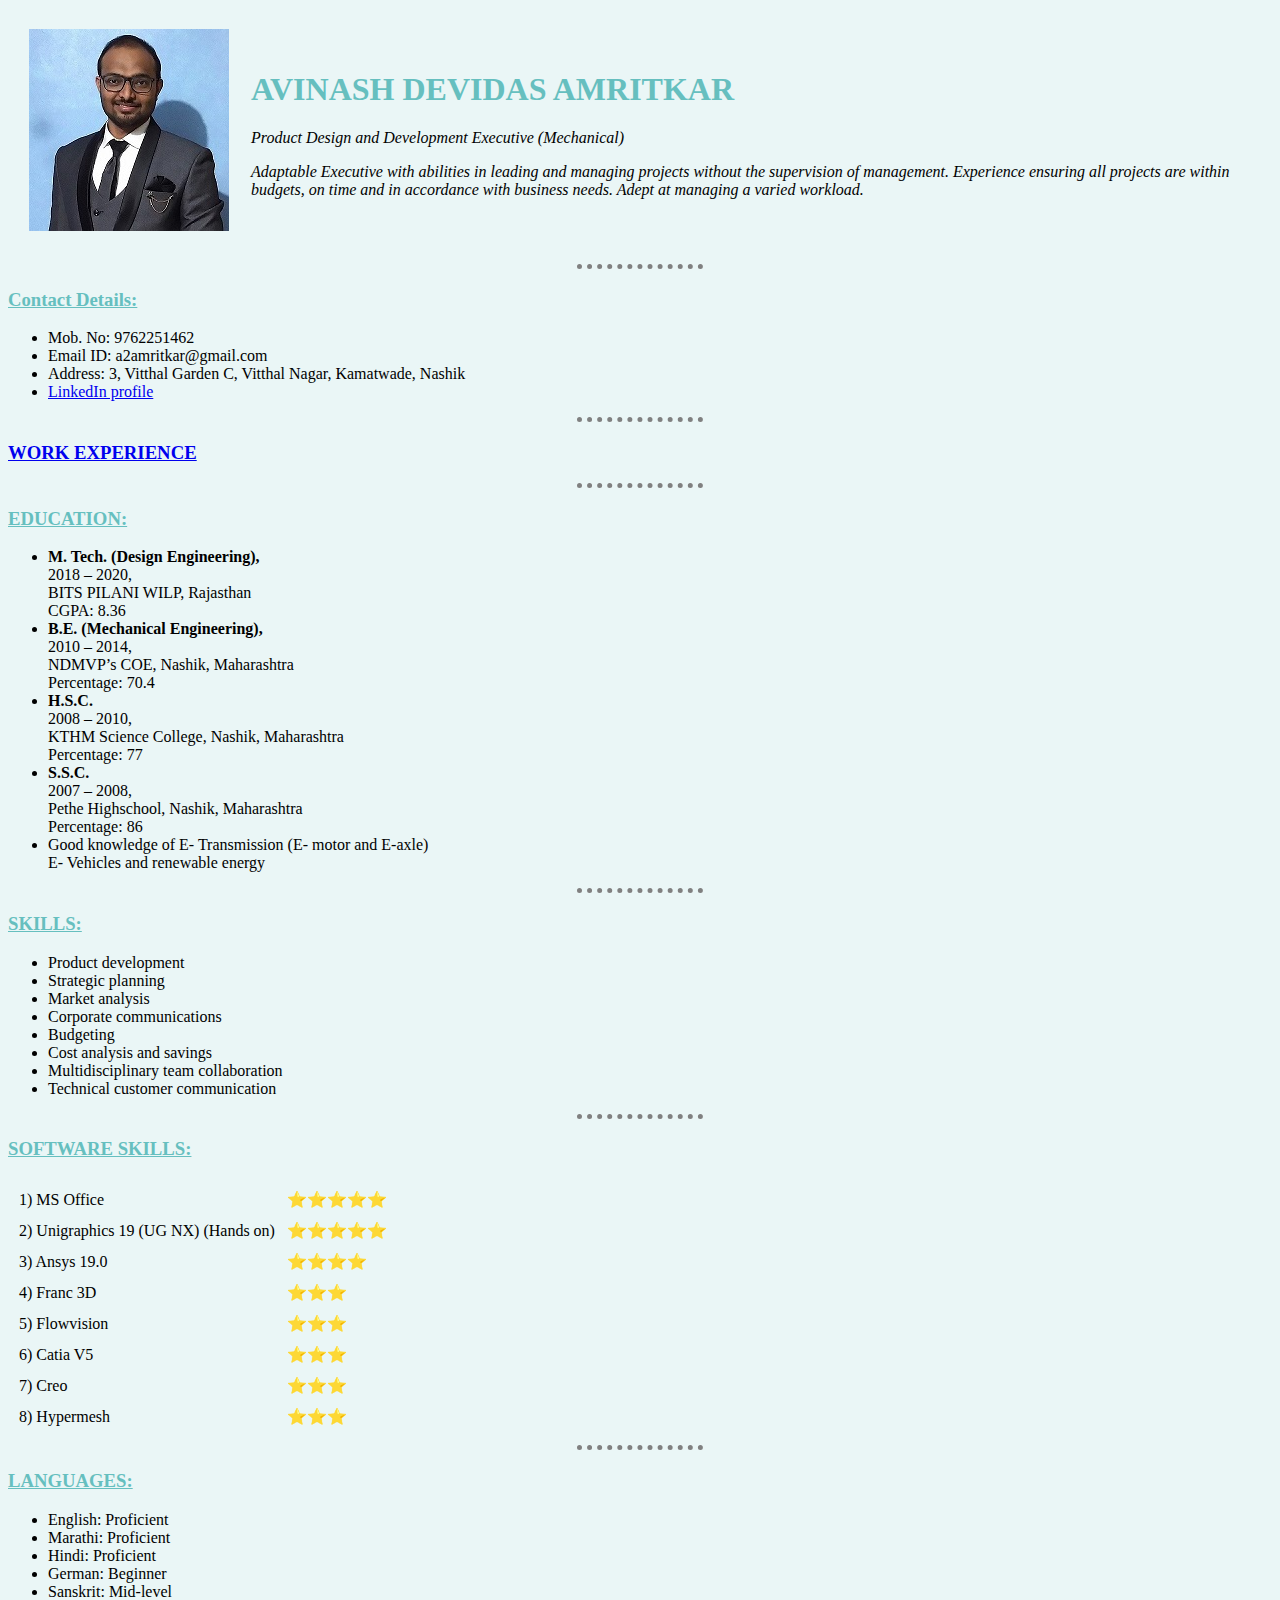
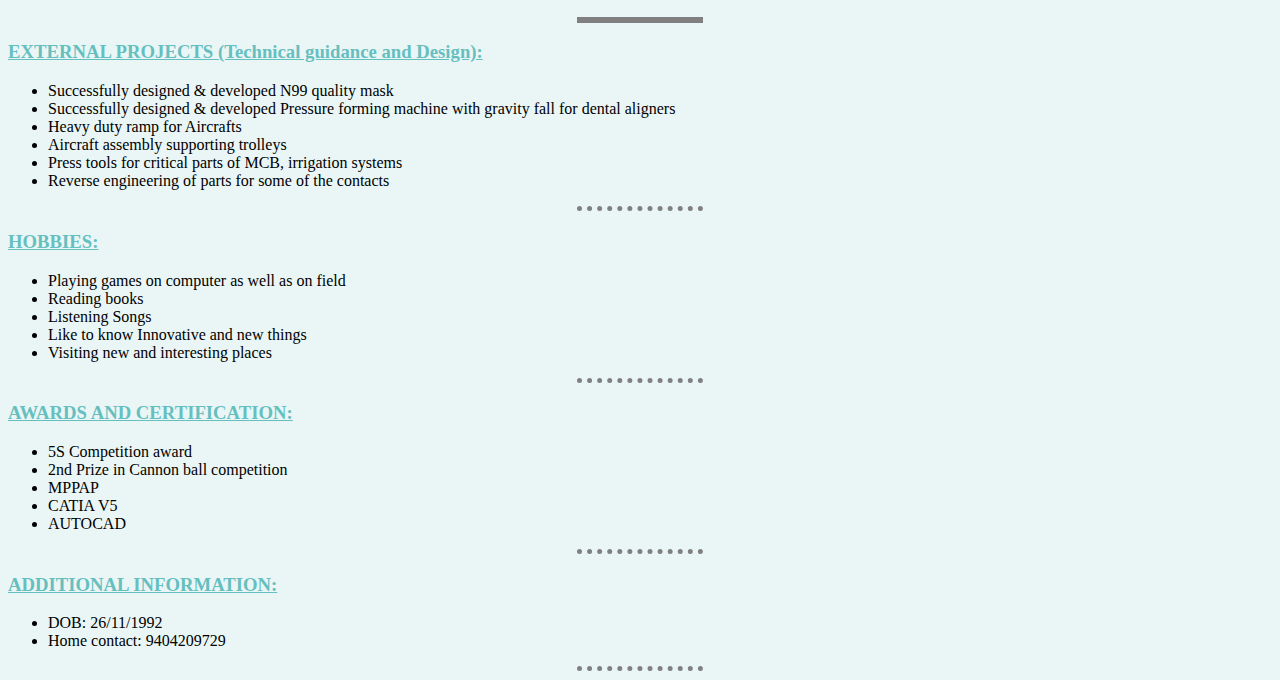
<file: index.html>
<!DOCTYPE html>
<html lang="en">
<head>
    <meta charset="UTF-8">
    <title>AVINASH AMRITKAR</title>
    <link rel="stylesheet" href="styles.css">
</head>

<body>
<table cellspacing="20">
    <tr>
        <td><img src="AVIN1.jpg" alt="Avinas's profile picture"></td>
        <td><h1>AVINASH DEVIDAS AMRITKAR </h1>
<p><em>Product Design and Development Executive (Mechanical)</em></p>
<p><em>Adaptable Executive with abilities in leading and managing projects without the supervision of
    management. Experience ensuring all projects are within budgets, on time and in accordance with
    business needs. Adept at managing a varied workload.</em></p></td>
    </tr>
</table>


<hr size="3">
<h3><u>Contact Details:</u></h3>
<ul>
    <li>Mob. No: 9762251462</li>
    <li>Email ID: a2amritkar@gmail.com</li>
    <li>Address: 3, Vitthal Garden C, Vitthal Nagar, Kamatwade, Nashik</li>
    <li> <a href="https://www.linkedin.com/in/avinash-amritkar-953a7690" >LinkedIn profile</a></li>
</ul>
<hr size="3">
<h3><u><a href="WORK EXPERIENCE.html">WORK EXPERIENCE</a></u></h3>

<hr size="3">

<h3><u>EDUCATION:</u></h3>
<ul>
    <li><strong>M. Tech. (Design Engineering),</strong><br>2018 – 2020,<br>BITS PILANI WILP, Rajasthan<br>CGPA: 8.36</li>
    <li><strong>B.E. (Mechanical Engineering),</strong><br> 2010 – 2014,<br>NDMVP’s COE, Nashik, Maharashtra<br>Percentage: 70.4</li>
    <li><strong>H.S.C.</strong><br> 2008 – 2010,<br> KTHM Science College, Nashik, Maharashtra<br> Percentage: 77</li>
    <li><strong>S.S.C.</strong><br>2007 – 2008,<br>Pethe Highschool, Nashik, Maharashtra<br>Percentage: 86</li>
    <li>Good knowledge of E- Transmission (E- motor and E-axle)<br> E- Vehicles and renewable energy</li>
</ul>

<hr size="3">
<h3><u>SKILLS: </u></h3>
<ul>
    <li>Product development</li>
    <li>Strategic planning</li>
    <li>Market analysis</li>
    <li>Corporate communications</li>
    <li>Budgeting</li>
    <li>Cost analysis and savings</li>
    <li>Multidisciplinary team collaboration</li>
    <li>Technical customer communication</li>
</ul>

<hr size="3">
<h3><u>SOFTWARE SKILLS: </u></h3>
<table cellspacing="10">
    <tr>
        <td>1) MS Office</td>
        <td>⭐⭐⭐⭐⭐</td>
    </tr>
     <tr>
        <td>2) Unigraphics 19 (UG NX) (Hands on)</td>
        <td>⭐⭐⭐⭐⭐</td>
    </tr>
     <tr>
        <td>3) Ansys 19.0</td>
        <td>⭐⭐⭐⭐
        </td>
    </tr>
     <tr>
        <td>4) Franc 3D</td>
        <td>⭐⭐⭐</td>
    </tr>
    <tr>
        <td>5) Flowvision</td>
        <td>⭐⭐⭐</td>
    </tr>
     <tr>
        <td>6) Catia V5</td>
        <td>⭐⭐⭐</td>
    </tr>
    <tr>
        <td>7) Creo</td>
        <td>⭐⭐⭐</td>
    </tr>
    <tr>
        <td>8) Hypermesh</td>
        <td>⭐⭐⭐</td>
    </tr>
</table>

<hr size="3">
<h3><u> LANGUAGES:  </u></h3>
<ul>
    <li>English: Proficient</li>
    <li>Marathi: Proficient</li>
    <li>Hindi: Proficient</li>
    <li>German: Beginner</li>
    <li>Sanskrit: Mid-level</li>
</ul>

<hr size="3" noshade="0">
<h3><u> EXTERNAL PROJECTS (Technical guidance and Design):</u></h3>
<ul>
    <li>Successfully designed & developed N99 quality mask</li>
    <li>Successfully designed & developed Pressure forming machine with gravity fall for dental aligners</li>
    <li>Heavy duty ramp for Aircrafts</li>
    <li>Aircraft assembly supporting trolleys</li>
    <li>Press tools for critical parts of MCB, irrigation systems</li>
    <li>Reverse engineering of parts for some of the contacts</li>
</ul>

<hr size="3">
<h3><u> HOBBIES:  </u></h3>
<ul>
    <li>Playing games on computer as well as on field</li>
    <li>Reading books</li>
    <li>Listening Songs</li>
    <li>Like to know Innovative and new things</li>
    <li>Visiting new and interesting places</li>
</ul>

<hr size="3">
<h3><u> AWARDS AND CERTIFICATION: </u></h3>
<ul>
    <li>5S Competition award</li>
    <li>2nd Prize in Cannon ball competition</li>
    <li>MPPAP</li>
    <li>CATIA V5</li>
    <li>AUTOCAD</li>
</ul>

<hr size="3">
<h3><u> ADDITIONAL INFORMATION:  </u></h3>
<ul>
    <li>DOB: 26/11/1992</li>
    <li>Home contact: 9404209729</li>
</ul>

<hr size="3">
</body>
</html>
</file>
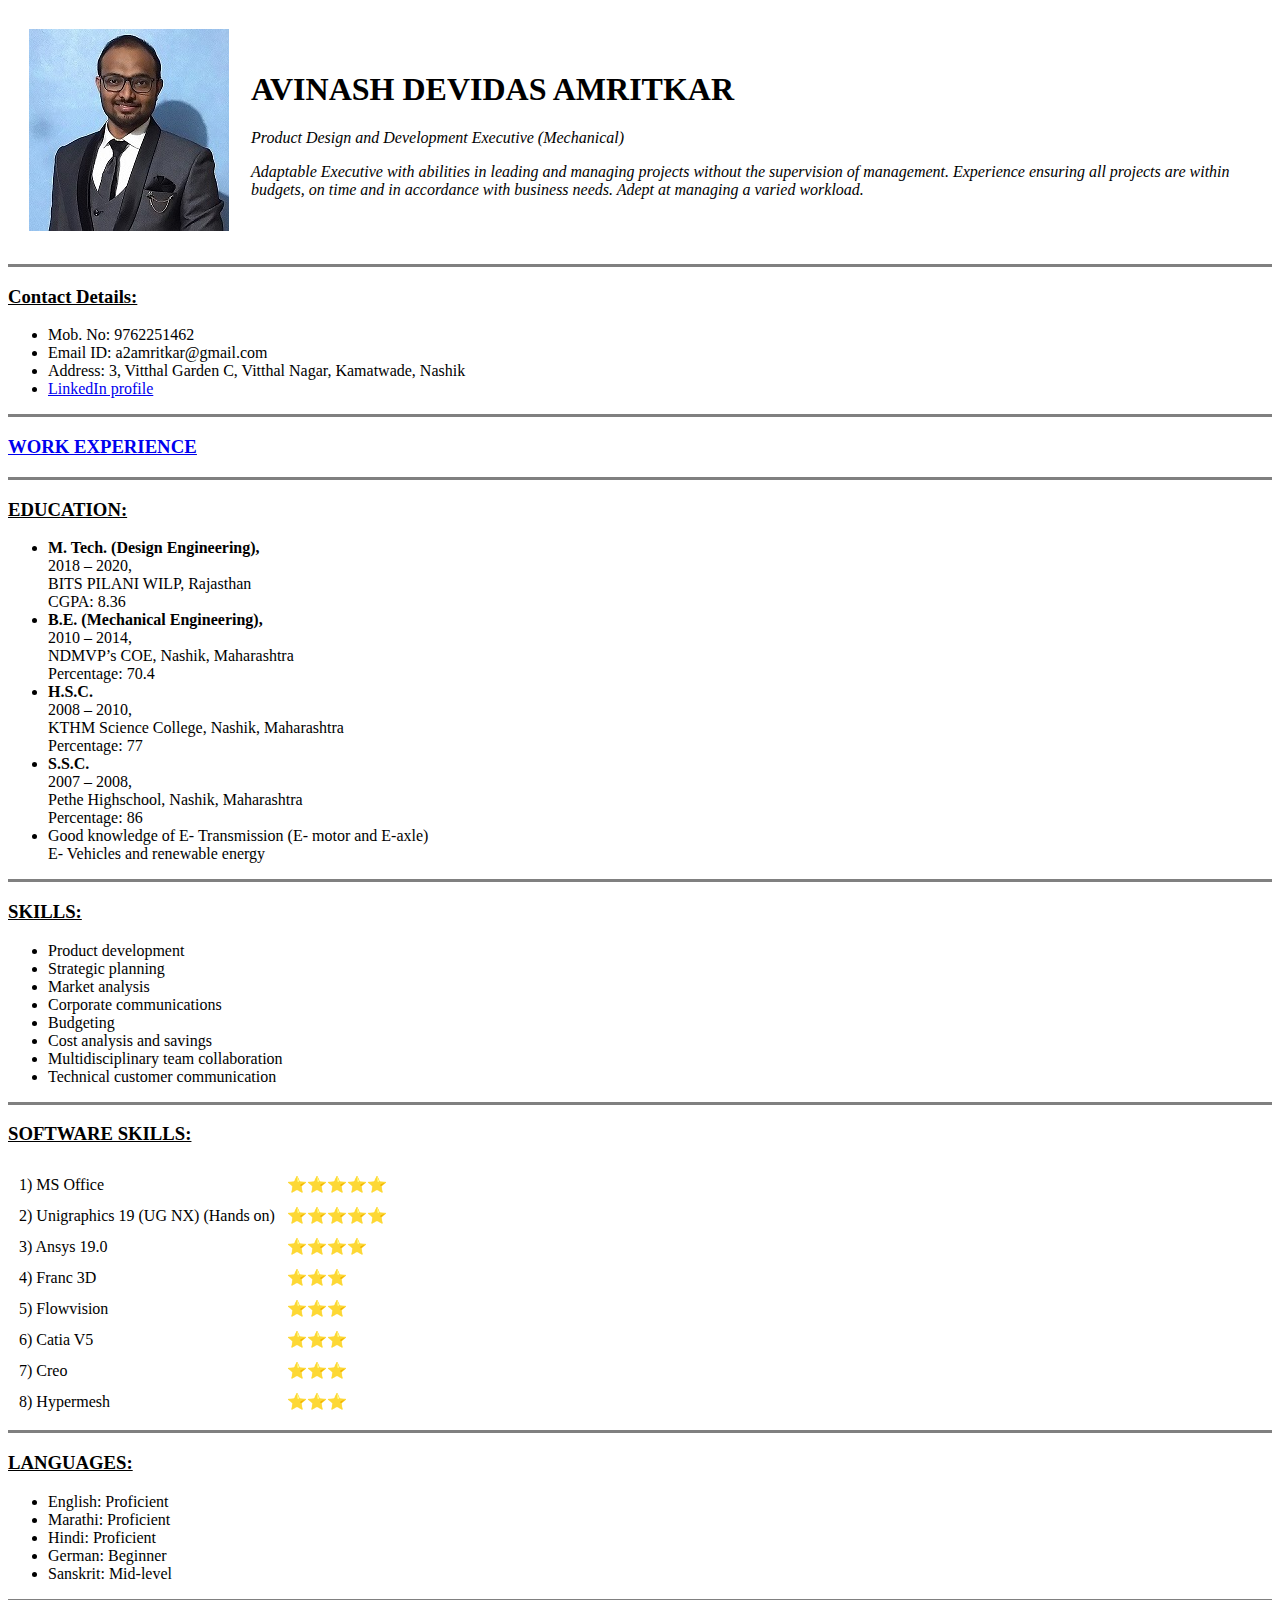
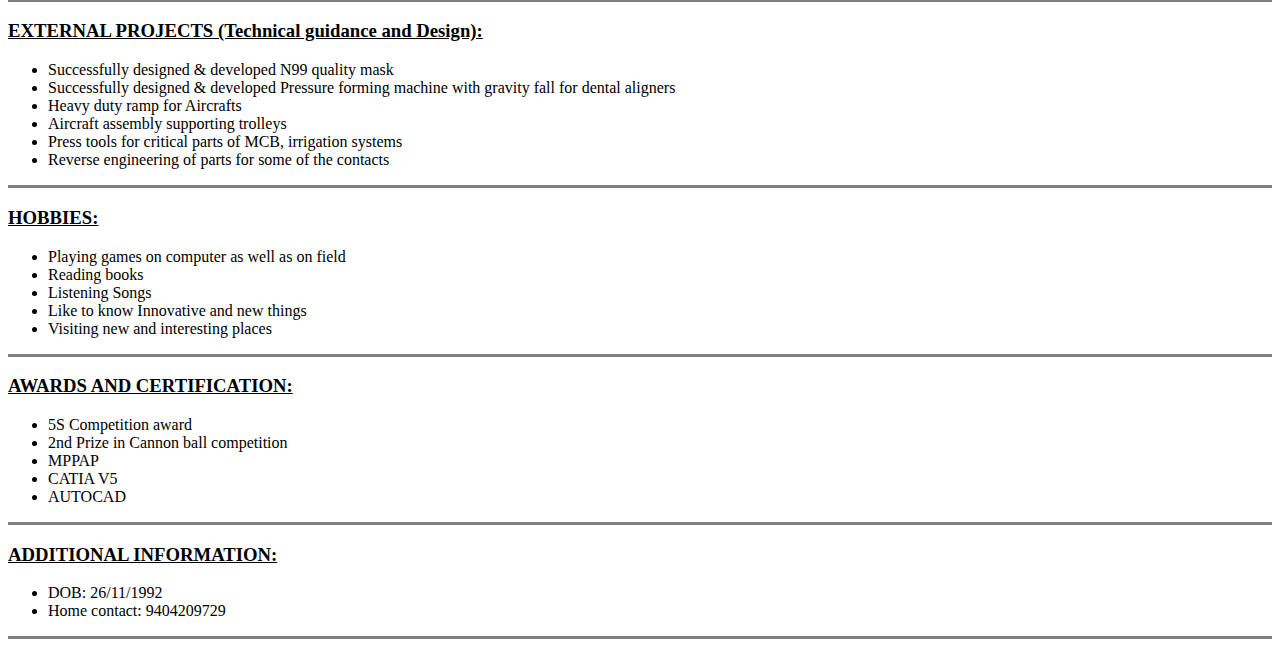
<file: AVINASH HTML.html>
<!DOCTYPE html>
<html lang="en">
<head>
    <meta charset="UTF-8">
    <title>AVINASH AMRITKAR</title>
</head>

<body>
<table cellspacing="20">
    <tr>
        <td><img src="AVIN1.jpg" alt="Avinas's profile picture"></td>
        <td><h1>AVINASH DEVIDAS AMRITKAR </h1>
<p><em>Product Design and Development Executive (Mechanical)</em></p>
<p><em>Adaptable Executive with abilities in leading and managing projects without the supervision of
    management. Experience ensuring all projects are within budgets, on time and in accordance with
    business needs. Adept at managing a varied workload.</em></p></td>
    </tr>
</table>


<hr size="3" noshade="0">
<h3><u>Contact Details:</u></h3>
<ul>
    <li>Mob. No: 9762251462</li>
    <li>Email ID: a2amritkar@gmail.com</li>
    <li>Address: 3, Vitthal Garden C, Vitthal Nagar, Kamatwade, Nashik</li>
    <li> <a href="https://www.linkedin.com/in/avinash-amritkar-953a7690" >LinkedIn profile</a></li>
</ul>
<hr size="3" noshade="0">
<h3><u><a href="WORK EXPERIENCE.html">WORK EXPERIENCE</a></u></h3>

<hr size="3" noshade="0">

<h3><u>EDUCATION:</u></h3>
<ul>
    <li><strong>M. Tech. (Design Engineering),</strong><br>2018 – 2020,<br>BITS PILANI WILP, Rajasthan<br>CGPA: 8.36</li>
    <li><strong>B.E. (Mechanical Engineering),</strong><br> 2010 – 2014,<br>NDMVP’s COE, Nashik, Maharashtra<br>Percentage: 70.4</li>
    <li><strong>H.S.C.</strong><br> 2008 – 2010,<br> KTHM Science College, Nashik, Maharashtra<br> Percentage: 77</li>
    <li><strong>S.S.C.</strong><br>2007 – 2008,<br>Pethe Highschool, Nashik, Maharashtra<br>Percentage: 86</li>
    <li>Good knowledge of E- Transmission (E- motor and E-axle)<br> E- Vehicles and renewable energy</li>
</ul>

<hr size="3" noshade="0">
<h3><u>SKILLS: </u></h3>
<ul>
    <li>Product development</li>
    <li>Strategic planning</li>
    <li>Market analysis</li>
    <li>Corporate communications</li>
    <li>Budgeting</li>
    <li>Cost analysis and savings</li>
    <li>Multidisciplinary team collaboration</li>
    <li>Technical customer communication</li>
</ul>

<hr size="3" noshade="0">
<h3><u>SOFTWARE SKILLS: </u></h3>
<table cellspacing="10">
    <tr>
        <td>1) MS Office</td>
        <td>⭐⭐⭐⭐⭐</td>
    </tr>
     <tr>
        <td>2) Unigraphics 19 (UG NX) (Hands on)</td>
        <td>⭐⭐⭐⭐⭐</td>
    </tr>
     <tr>
        <td>3) Ansys 19.0</td>
        <td>⭐⭐⭐⭐
        </td>
    </tr>
     <tr>
        <td>4) Franc 3D</td>
        <td>⭐⭐⭐</td>
    </tr>
    <tr>
        <td>5) Flowvision</td>
        <td>⭐⭐⭐</td>
    </tr>
     <tr>
        <td>6) Catia V5</td>
        <td>⭐⭐⭐</td>
    </tr>
    <tr>
        <td>7) Creo</td>
        <td>⭐⭐⭐</td>
    </tr>
    <tr>
        <td>8) Hypermesh</td>
        <td>⭐⭐⭐</td>
    </tr>
</table>

<hr size="3" noshade="0">
<h3><u> LANGUAGES:  </u></h3>
<ul>
    <li>English: Proficient</li>
    <li>Marathi: Proficient</li>
    <li>Hindi: Proficient</li>
    <li>German: Beginner</li>
    <li>Sanskrit: Mid-level</li>
</ul>

<hr size="3" noshade="0">
<h3><u> EXTERNAL PROJECTS (Technical guidance and Design):</u></h3>
<ul>
    <li>Successfully designed & developed N99 quality mask</li>
    <li>Successfully designed & developed Pressure forming machine with gravity fall for dental aligners</li>
    <li>Heavy duty ramp for Aircrafts</li>
    <li>Aircraft assembly supporting trolleys</li>
    <li>Press tools for critical parts of MCB, irrigation systems</li>
    <li>Reverse engineering of parts for some of the contacts</li>
</ul>

<hr size="3" noshade="0">
<h3><u> HOBBIES:  </u></h3>
<ul>
    <li>Playing games on computer as well as on field</li>
    <li>Reading books</li>
    <li>Listening Songs</li>
    <li>Like to know Innovative and new things</li>
    <li>Visiting new and interesting places</li>
</ul>

<hr size="3" noshade="0">
<h3><u> AWARDS AND CERTIFICATION: </u></h3>
<ul>
    <li>5S Competition award</li>
    <li>2nd Prize in Cannon ball competition</li>
    <li>MPPAP</li>
    <li>CATIA V5</li>
    <li>AUTOCAD</li>
</ul>

<hr size="3" noshade="0">
<h3><u> ADDITIONAL INFORMATION:  </u></h3>
<ul>
    <li>DOB: 26/11/1992</li>
    <li>Home contact: 9404209729</li>
</ul>

<hr size="3" noshade="0">
</body>
</html>
</file>
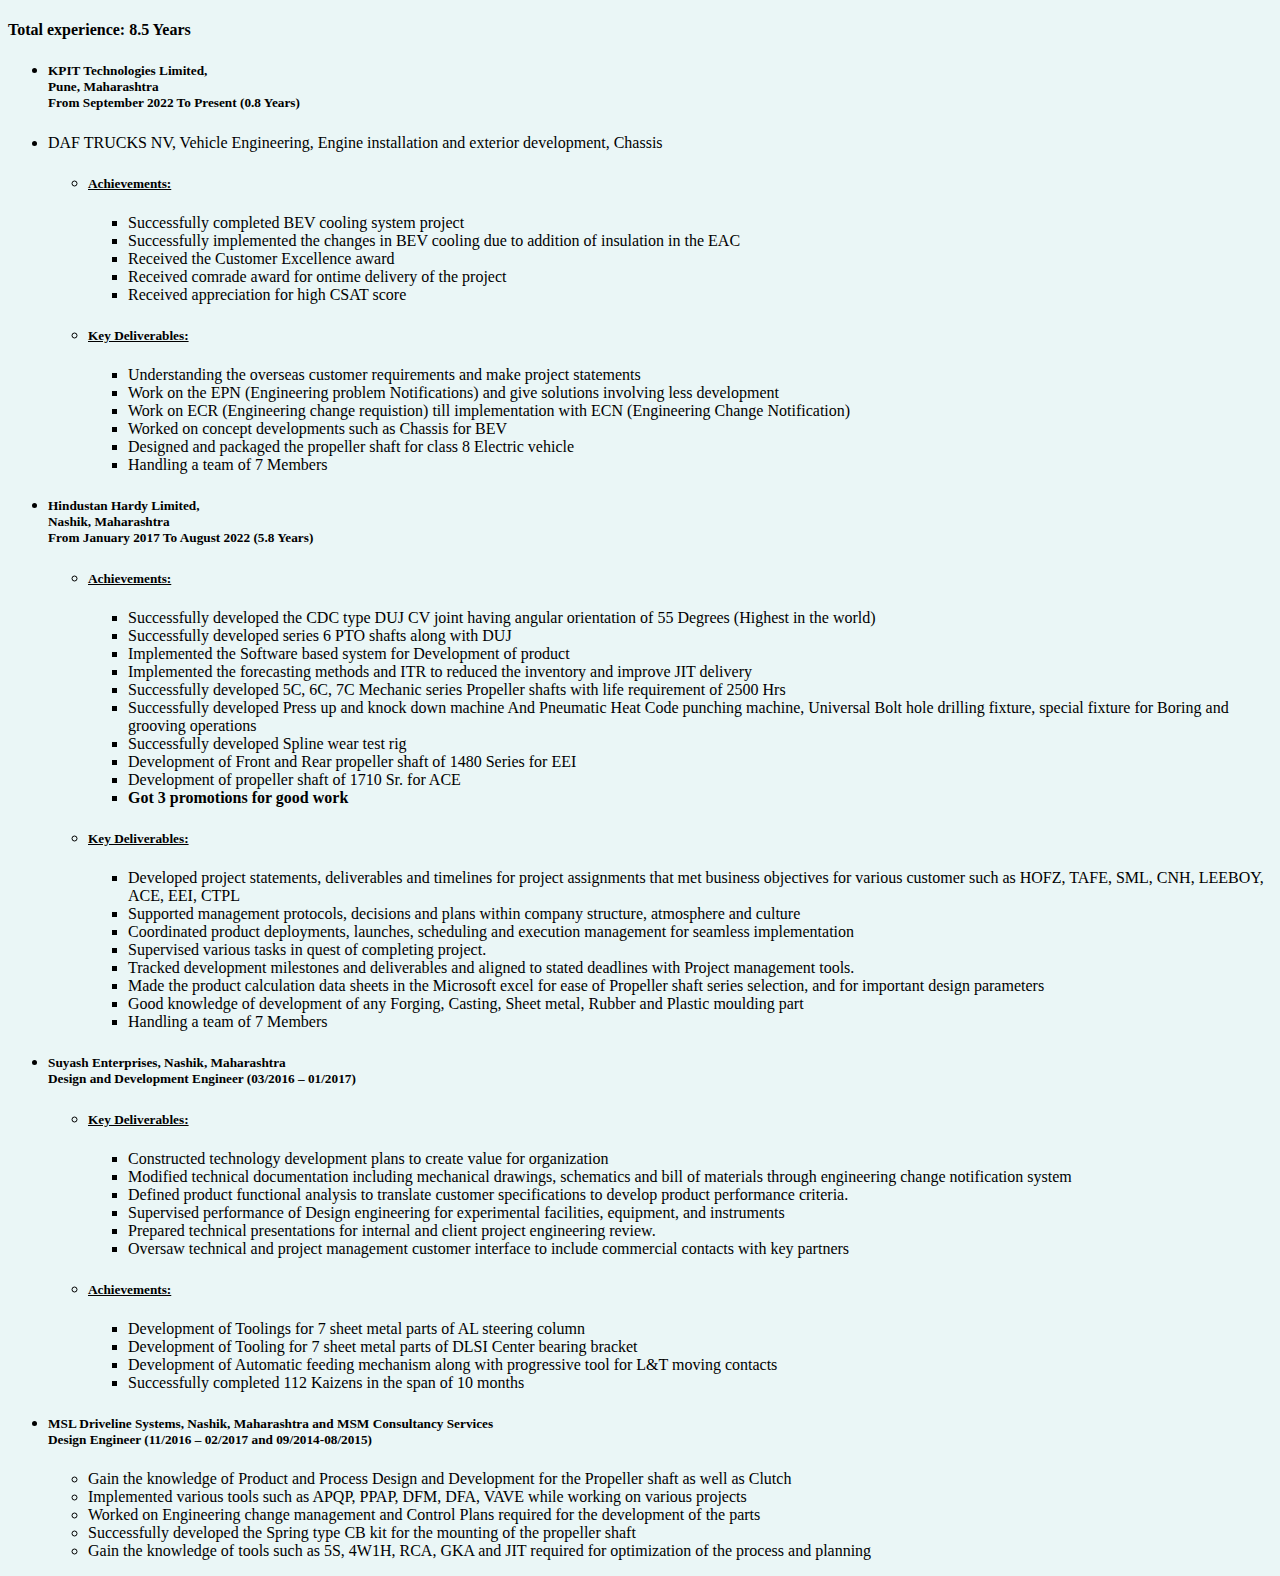
<file: WORK EXPERIENCE.html>
<!DOCTYPE html>
<html lang="en">
<head>
    <meta charset="UTF-8">
    <title><h3><u>WORK HISTORY:</u></h3></title>
    <link rel="stylesheet" href="styles.css">
</head>
<body>
<h4>Total experience: 8.5 Years</h4>
<ul>
    <li><h5>KPIT Technologies Limited, <br>Pune, Maharashtra<br> From September 2022 To Present (0.8 Years)</h5></li>
    <li>DAF TRUCKS NV, Vehicle Engineering, Engine installation and exterior development, Chassis </li>
    <ul>
        <li><h5><u>Achievements:</u></h5></li>
        <ul>
            <li>Successfully completed BEV cooling system project</li>
            <li>Successfully implemented the changes in BEV cooling due to addition of insulation in the EAC</li>
            <li>Received the Customer Excellence award </li>
            <li>Received comrade award for ontime delivery of the project</li>
            <li>Received appreciation for high CSAT score</li>
        </ul>
            <li><h5><u>Key Deliverables:</u></h5></li>
        <ul>
            <li>Understanding the overseas customer requirements and make project statements </li>
            <li>Work on the EPN (Engineering problem Notifications) and give solutions involving less development</li>
            <li>Work on ECR (Engineering change requistion) till implementation with ECN (Engineering Change Notification)</li>
            <li>Worked on concept developments such as Chassis for BEV</li>
            <li>Designed and packaged the propeller shaft for class 8 Electric vehicle</li>
            <li>Handling a team of 7 Members</li>
        </ul>
    </ul>
    <li><h5>Hindustan Hardy Limited, <br>Nashik, Maharashtra<br> From January 2017 To August 2022 (5.8 Years)</h5></li>
    <ul>
        <li><h5><u>Achievements:</u></h5></li>
        <ul>
            <li>Successfully developed the CDC type DUJ CV joint having angular orientation of 55 Degrees (Highest in the world)</li>
            <li>Successfully developed series 6 PTO shafts along with DUJ </li>
            <li>Implemented the Software based system for Development of product</li>
            <li>Implemented the forecasting methods and ITR to reduced the inventory and improve JIT delivery </li>
            <li>Successfully developed 5C, 6C, 7C Mechanic series Propeller shafts with life requirement of 2500 Hrs</li>
            <li>Successfully developed Press up and knock down machine And Pneumatic Heat Code punching machine, Universal Bolt hole drilling fixture, special fixture for Boring and grooving operations</li>
            <li>Successfully developed Spline wear test rig</li>
            <li>Development of Front and Rear propeller shaft of 1480 Series for EEI</li>
            <li>Development of propeller shaft of 1710 Sr. for ACE</li>
            <li><strong>Got 3 promotions for good work</strong></li>
        </ul>
        <li><h5><u>Key Deliverables:</u></h5></li>
        <ul>
            <li>Developed project statements, deliverables and timelines for project assignments that met business objectives for various customer such as HOFZ, TAFE, SML, CNH, LEEBOY, ACE, EEI, CTPL</li>
            <li>Supported management protocols, decisions and plans within company structure, atmosphere and culture</li>
            <li>Coordinated product deployments, launches, scheduling and execution management for seamless implementation</li>
            <li>Supervised various tasks in quest of completing project. </li>
            <li>Tracked development milestones and deliverables and aligned to stated deadlines with Project management tools.</li>
            <li>Made the product calculation data sheets in the Microsoft excel for ease of Propeller shaft series selection, and for important design parameters</li>
            <li>Good knowledge of development of any Forging, Casting, Sheet metal, Rubber and Plastic moulding part </li>
            <li>Handling a team of 7 Members</li>
        </ul>
    </ul>
    <li><h5>Suyash Enterprises, Nashik, Maharashtra<br>Design and Development Engineer (03/2016 – 01/2017)</h5></li>
    <ul>
        <li><h5><u>Key Deliverables:</u></h5></li>
        <ul>
            <li>Constructed technology development plans to create value for organization</li>
            <li>Modified technical documentation including mechanical drawings, schematics and bill of materials through engineering change notification system</li>
            <li>Defined product functional analysis to translate customer specifications to develop product performance criteria.</li>
            <li>Supervised performance of Design engineering for experimental facilities, equipment, and instruments</li>
            <li>Prepared technical presentations for internal and client project engineering review.</li>
            <li>Oversaw technical and project management customer interface to include commercial contacts with key partners</li>
        </ul>
        <li><h5><u>Achievements:</u></h5></li>
        <ul>
            <li>Development of Toolings for 7 sheet metal parts of AL steering column</li>
            <li>Development of Tooling for 7 sheet metal parts of DLSI Center bearing bracket</li>
            <li>Development of Automatic feeding mechanism along with progressive tool for L&T moving contacts</li>
            <li>Successfully completed 112 Kaizens in the span of 10 months</li>
        </ul>
    </ul>
    <li><h5>MSL Driveline Systems, Nashik, Maharashtra and MSM Consultancy Services<br>Design Engineer (11/2016 – 02/2017 and 09/2014-08/2015)</h5></li>
    <ul>
        <li>Gain the knowledge of Product and Process Design and Development for the Propeller shaft as well as Clutch</li>
        <li>Implemented various tools such as APQP, PPAP, DFM, DFA, VAVE while working on various projects</li>
        <li>Worked on Engineering change management and Control Plans required for the development of the parts</li>
        <li>Successfully developed the Spring type CB kit for the mounting of the propeller shaft</li>
        <li>Gain the knowledge of tools such as 5S, 4W1H, RCA, GKA and JIT required for optimization of the process and planning</li>
    </ul>
</ul>
</body>
</html>
</file>
<file: styles.css>
body {
    background-color: #EAF6F6;
    }

h1 {
    color: #66BFBF
}

h3 {
    color: #66BFBF
}

hr {
    border-style: none;
    border-top-style: dotted;
    border-color: grey;
    border-width: 5px;
    width: 10%;
}
</file>
